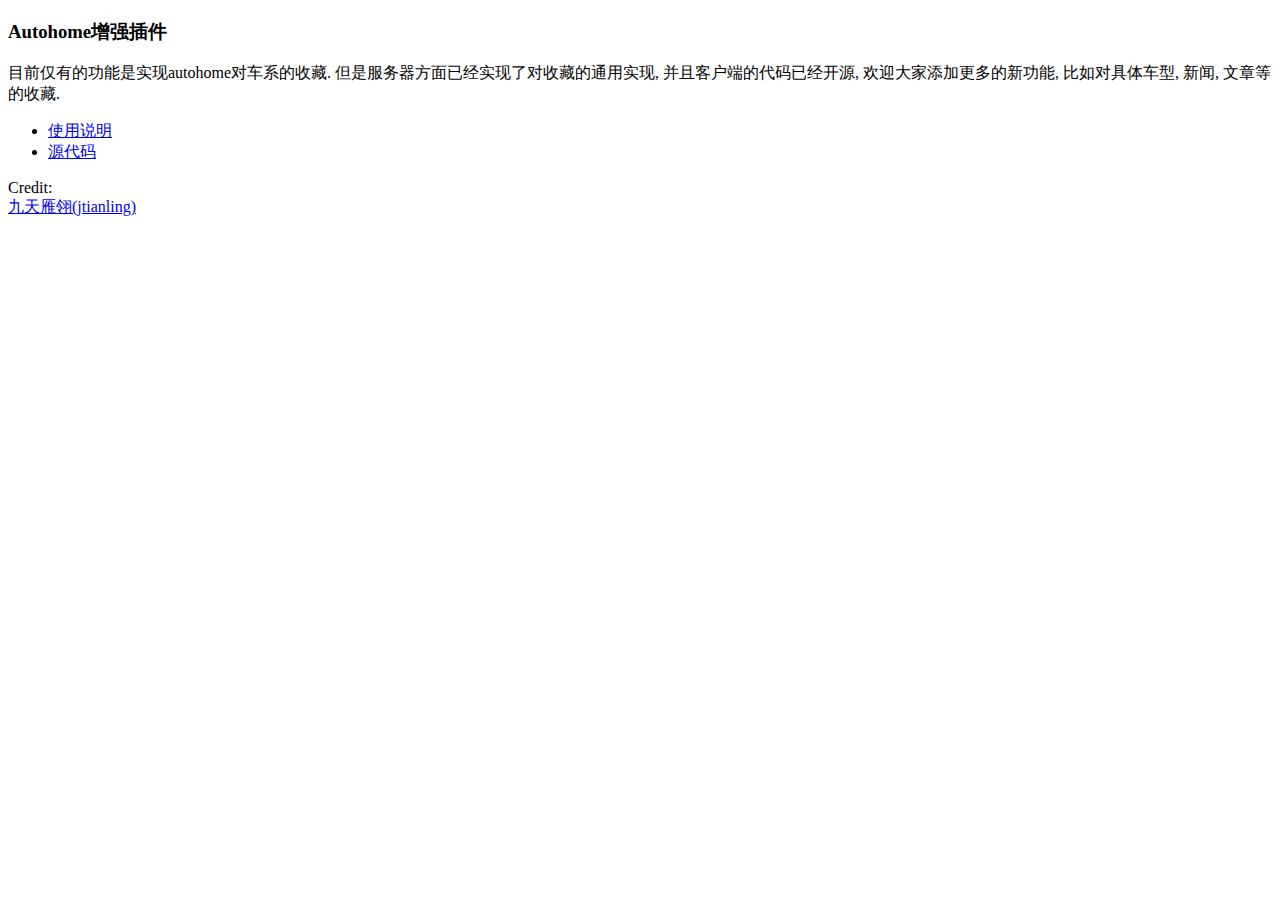
<file: credit.html>
<!DOCTYPE html>
<html>
  <head>
    <meta http-equiv="content-type" content="text/html; charset=utf-8" />
    <title>Autohome Boost</title>
    <style>
      body {
        min-width : 400px;
    }
    </style>

  </head>
  <body>
    <h3> Autohome增强插件 </h3>
    目前仅有的功能是实现autohome对车系的收藏.
    但是服务器方面已经实现了对收藏的通用实现, 并且客户端的代码已经开源,
    欢迎大家添加更多的新功能, 比如对具体车型, 新闻, 文章等的收藏.<br />
    <ul>
      <li><a href="http://jtianling.github.com/autohome-boost" target="_blank">使用说明</li>
      <li><a href="https://github.com/jtianling/autohome-boost" target="_blank">源代码</a></li>
    </ul>

    Credit:<br /> 
    <a href="http://www.jtianling.com" target="_blank"> 九天雁翎(jtianling)</a>
  </body>
</html>
</file>
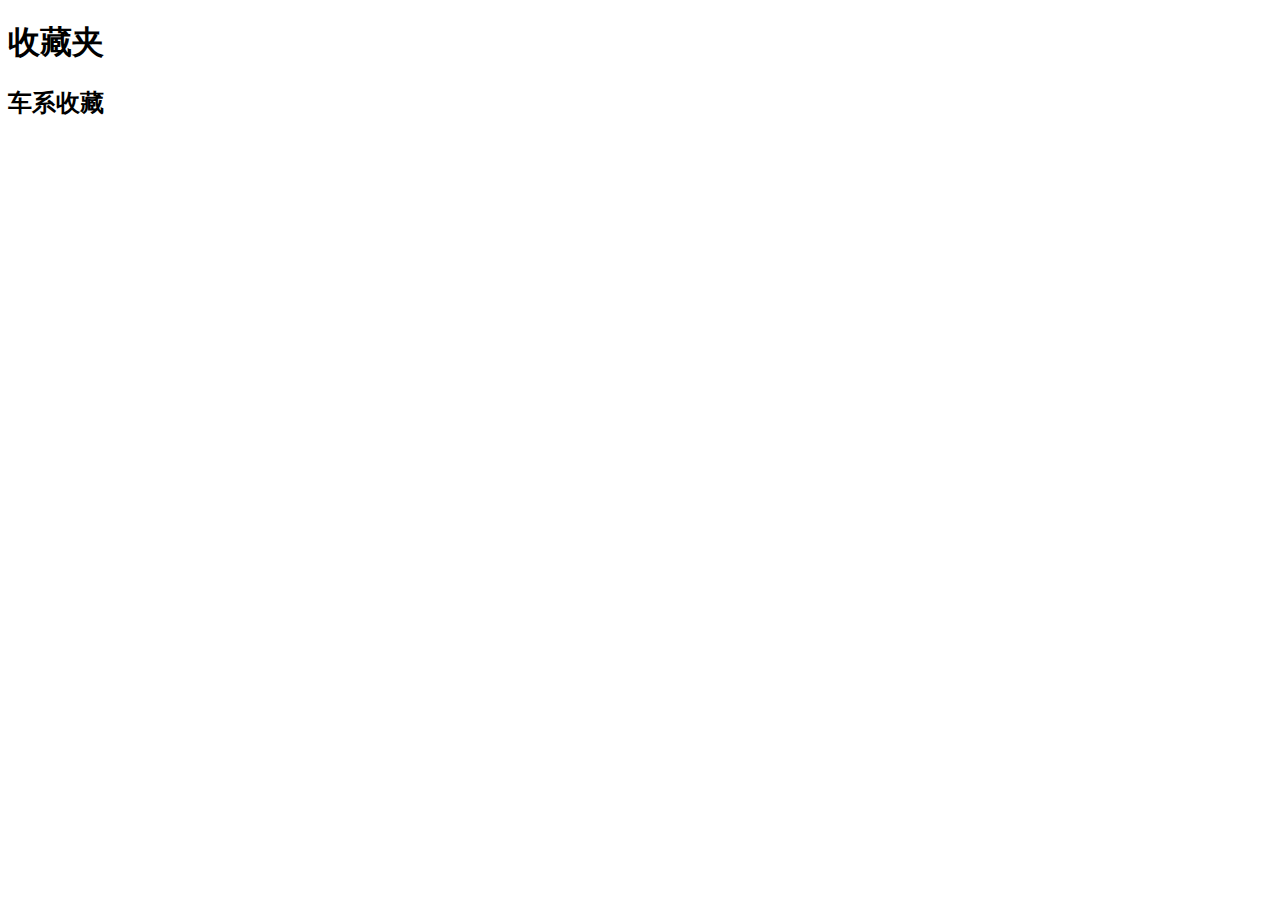
<file: my_account.html>
<!DOCTYPE html>
<html>
  <head>
    <meta http-equiv="content-type" content="text/html; charset=utf-8" />
    <title>我的收藏夹</title>
    <style>
      body {
        min-width : 300px;
    }
    </style>

  </head>
  <body>
    <h1> 收藏夹 </h1>
    <h2> 车系收藏 </h2>
    <ul id="series_fav">
    </ul>
    <script src="my_account.js"></script>
  </body>
</html>
</file>
